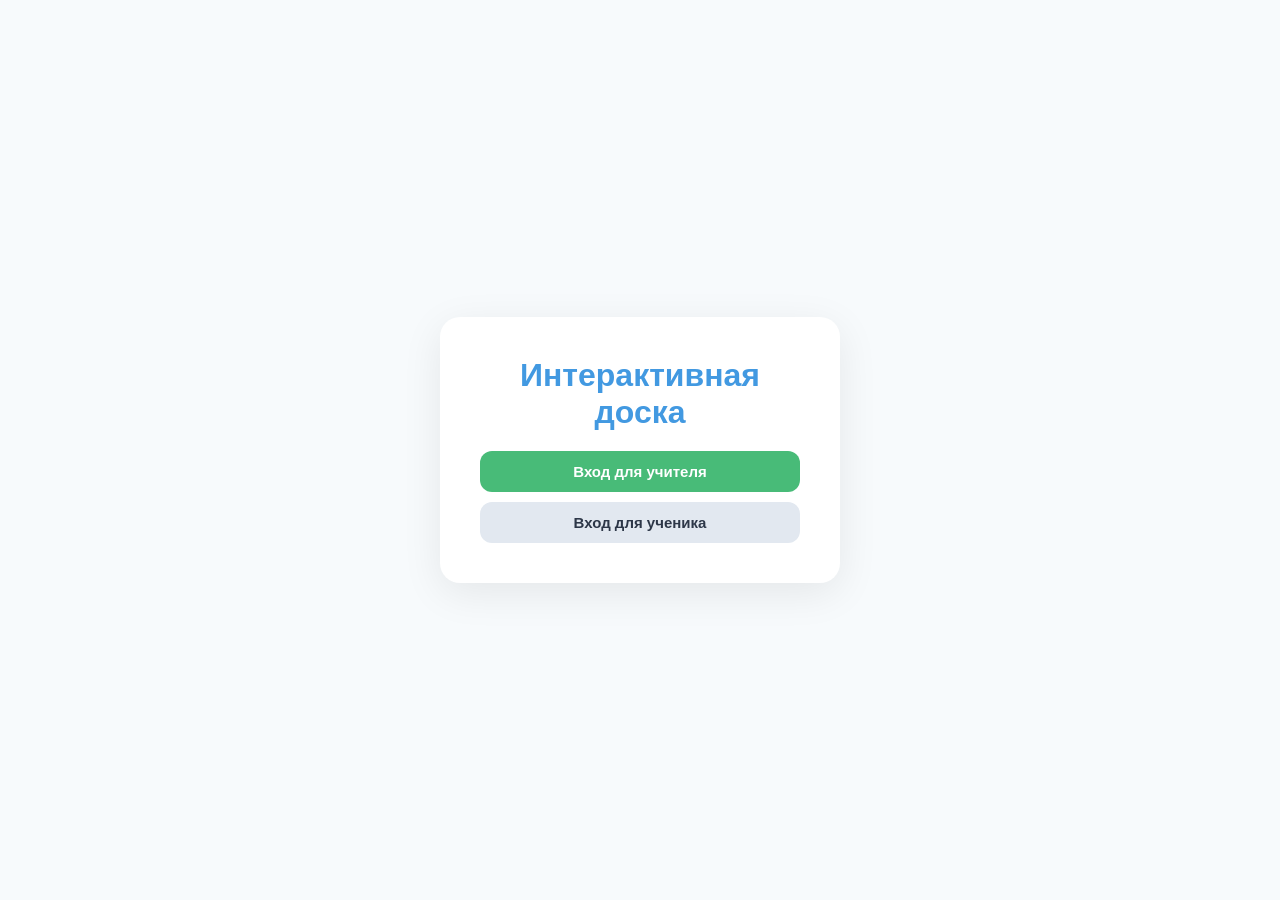
<file: templates/index.html>
<!-- --- START OF FILE index.html --- -->
<!DOCTYPE html>
<html lang="ru">
<head>
    <meta charset="UTF-8">
    <meta name="viewport" content="width=device-width, initial-scale=1.0">
    <title>Устный счет</title>
    <link rel="stylesheet" href="/static/css/style.css">
</head>
<body>
    <div class="login-container">
        <div class="login-box">
            <h1 style="color: var(--primary); margin-bottom: 20px;">Интерактивная доска</h1>
            <button class="btn btn-success" style="width: 100%; margin-bottom: 10px;" onclick="location.href='/teacher'">Вход для учителя</button>
            <button class="btn" style="width: 100%; background: #e2e8f0; color: #2d3748;" onclick="location.href='/student'">Вход для ученика</button>
        </div>
    </div>
</body>
</html>
</file>
<file: static/css/style.css>
/* --- START OF FILE static/css/style.css --- */
:root {
    --primary: #4299e1; 
    --danger: #f56565; 
    --success: #48bb78; 
    --ui-bg: rgba(255, 255, 255, 0.98);
    --text-dark: #2d3748;
    --text-muted: #a0aec0;
}
* { box-sizing: border-box; margin: 0; padding: 0; font-family: -apple-system, BlinkMacSystemFont, 'Segoe UI', Roboto, Helvetica, Arial, sans-serif; user-select: none; }

body { background: #e2e8f0; overflow: hidden; color: var(--text-dark); }
.no-gestures { touch-action: none; overscroll-behavior: none; }

#viewport { width: 100vw; height: 100vh; height: 100dvh; position: absolute; top:0; left:0; background: #cbd5e0; overflow: hidden; cursor: crosshair;}
#canvasWrapper { position: absolute; transform-origin: 0 0; box-shadow: 0 0 20px rgba(0,0,0,0.15); background-color: #fff;}

/* Запрет перетаскивания и выделения самого Canvas */
canvas { 
    position: absolute; top: 0; left: 0; 
    -webkit-user-drag: none; 
    -khtml-user-drag: none; 
    -moz-user-drag: none; 
    -o-user-drag: none; 
    user-drag: none;
    user-select: none;
    -webkit-user-select: none;
}

#mainCanvas, #tMainCanvas { z-index: 1; }
#draftCanvas, #tDraftCanvas { z-index: 2; pointer-events: none; }

#brushCursor { position: fixed; border-radius: 50%; pointer-events: none; z-index: 9999; transform: translate(-50%, -50%); border: 1px solid rgba(0,0,0,0.4); display: none; background: transparent; transition: width 0.1s, height 0.1s; }

.bg-blank { background-color: #fff; }
.bg-grid { background-color: #fff; background-image: url('data:image/svg+xml;utf8,<svg xmlns="http://www.w3.org/2000/svg" width="80" height="80"><path d="M80 0L0 0 0 80" fill="none" stroke="%23cbd5e0" stroke-width="1.5"/></svg>'); }
.bg-lines { background-color: #fff; background-image: url('data:image/svg+xml;utf8,<svg xmlns="http://www.w3.org/2000/svg" width="80" height="80"><path d="M80 80L0 80" fill="none" stroke="%23cbd5e0" stroke-width="1.5"/></svg>'); }

.toolbar { position: absolute; background: var(--ui-bg); border-radius: 12px; box-shadow: 0 4px 15px rgba(0,0,0,0.15); display: flex; gap: 4px; padding: 6px; z-index: 1000; border: 1px solid #e2e8f0;}
.toolbar-left { top: 50%; left: calc(15px + env(safe-area-inset-left)); transform: translateY(-50%); flex-direction: column; }
.toolbar-bottom { bottom: calc(15px + env(safe-area-inset-bottom)); left: 50%; transform: translateX(-50%); flex-direction: row; align-items: center;}
.toolbar-top-right { top: calc(15px + env(safe-area-inset-top)); right: calc(15px + env(safe-area-inset-right)); flex-direction: row; }
hr { border: 0; border-top: 1px solid #e2e8f0; width: 100%; margin: 4px 0; }
.divider { width: 1px; height: 24px; background: #e2e8f0; margin: 0 4px; }

.tool-btn { background: none; border: 2px solid transparent; border-radius: 8px; width: 44px; height: 44px; cursor: pointer; display: flex; align-items: center; justify-content: center; transition: 0.2s; color: #4a5568;}
.tool-btn:active { transform: scale(0.9); }
.tool-btn:hover { background: #f7fafc; }
.tool-btn.active { background: #ebf8ff; border-color: var(--primary); color: var(--primary); }

.color-btn { width: 30px; height: 30px; border-radius: 50%; border: 2px solid #fff; box-shadow: 0 0 0 2px #cbd5e0; cursor: pointer; transition: 0.2s; margin: 0 2px;}
.color-btn.active { box-shadow: 0 0 0 3px var(--primary); transform: scale(1.15); }
.size-btn { width: 32px; height: 32px; border-radius: 50%; background: #edf2f7; display: flex; align-items: center; justify-content: center; cursor: pointer; margin: 0 2px;}
.size-btn div { background: var(--text-dark); border-radius: 50%; }
.size-btn.active { border: 2px solid var(--primary); background: #ebf8ff;}

/* Кнопки теперь выровнены по центру */
.btn { padding: 12px 20px; border: none; border-radius: 12px; font-size: 15px; font-weight: 600; cursor: pointer; transition: all 0.2s; display: inline-flex; align-items: center; justify-content: center; gap: 8px;}
.btn:active { transform: scale(0.95); }
.btn-danger { background: var(--danger); color: white;}
.btn-danger:hover { background: #e53e3e; }
.btn-success { background: var(--success); color: white;}
.btn-success:hover { background: #38a169; box-shadow: 0 4px 12px rgba(72,187,120,0.3);}
.btn-primary { background: var(--primary); color: white;}
.btn-primary:hover { background: #3182ce; box-shadow: 0 4px 12px rgba(66, 153, 225, 0.3);}
.btn-outline { background: white; border: 2px solid #e2e8f0; color: var(--text-dark);}
.btn-outline:hover { background: #f7fafc; border-color: #cbd5e0;}

.action-btn { 
    position: absolute; 
    bottom: calc(20px + env(safe-area-inset-bottom)); 
    right: calc(20px + env(safe-area-inset-right)); 
    font-size: 18px; padding: 14px 30px; border-radius: 12px; border: none; font-weight: 600; color: white; background: var(--success); cursor: pointer; box-shadow: 0 6px 15px rgba(0,0,0,0.15); z-index: 1000; transition: 0.3s; 
}
.action-btn:active { transform: scale(0.95); }

.feedback-overlay { position: fixed; top:0; left:0; width:100%; height:100%; pointer-events: none; opacity: 0; z-index: 900; transition: opacity 1s ease, box-shadow 1s ease; }
.feedback-red { opacity: 1; box-shadow: inset 0 0 50px 15px rgba(245, 101, 101, 0.7); }
.feedback-green { opacity: 1; box-shadow: inset 0 0 50px 15px rgba(72, 187, 120, 0.7); }
.feedback-locked { opacity: 1; box-shadow: inset 0 0 50px 15px rgba(66, 153, 225, 0.6); background: rgba(255,255,255,0.05); }

.login-container { 
    display: flex; height: 100vh; height: 100dvh; align-items: flex-start; 
    justify-content: center; background: #f7fafc; z-index: 2000; position: relative; overflow-y: auto; 
    padding-top: 10vh; 
}
.login-box { 
    background: white; padding: 40px; border-radius: 20px; box-shadow: 0 10px 40px rgba(0,0,0,0.08); 
    text-align: center; max-width: 400px; width: 90%; margin: auto;
}
.login-box h1, .login-box h2 { color: var(--text-dark); margin-bottom: 25px; font-weight: 700; }
.login-box input { 
    display: block; width: 100%; margin-bottom: 15px; padding: 16px; 
    border-radius: 12px; border: 2px solid #e2e8f0; font-size: 16px; font-weight: 500;
    outline: none; transition: all 0.2s; background: #f8fafc; color: var(--text-dark);
    user-select: text; 
}
.login-box input::placeholder { color: var(--text-muted); font-weight: 400;}
.login-box input:focus { border-color: var(--primary); background: #fff; box-shadow: 0 4px 12px rgba(66, 153, 225, 0.15);}
input[type="number"]::-webkit-outer-spin-button, input[type="number"]::-webkit-inner-spin-button { -webkit-appearance: none; margin: 0; }
input[type="number"] { -moz-appearance: textfield; }

.easter-egg { position: fixed; bottom: calc(10px + env(safe-area-inset-bottom)); left: 50%; transform: translateX(-50%); font-size: 11px; color: var(--text-muted); opacity: 0.4; text-align: center; width: 90%; pointer-events: none; z-index: 3000;}

.dashboard-header { padding: 15px 30px; background: white; box-shadow: 0 2px 15px rgba(0,0,0,0.05); display: flex; justify-content: space-between; align-items: center; flex-wrap: wrap; gap: 15px;}
.dashboard-actions { display: flex; gap: 10px; align-items: center;}
.grid { display: grid; grid-template-columns: repeat(auto-fill, minmax(260px, 1fr)); gap: 25px; padding: 30px; overflow-y: auto; max-height: calc(100vh - 80px); }
.student-card { background: white; border-radius: 16px; padding: 15px; box-shadow: 0 4px 12px rgba(0,0,0,0.06); position: relative; transition: all 0.3s cubic-bezier(0.4, 0, 0.2, 1); border: 4px solid transparent;}
.student-card.ready { border-color: var(--success); transform: translateY(-8px); box-shadow: 0 15px 25px rgba(72,187,120,0.2); order: -1; }

/* УБРАЛИ ФОН В ВИДЕ СЕТКИ ДЛЯ ПРЕВЬЮ */
.board-thumb-container { background: #fff; border: 1px solid #e2e8f0; border-radius: 10px; cursor: pointer; transition: 0.2s; position: relative; overflow: hidden; height: 180px; }
.student-card img { width: 100%; height: 100%; object-fit: contain; position: relative; z-index: 2; }
.board-thumb-container:hover { transform: scale(1.02); }

.card-actions { position: absolute; top: 20px; right: 20px; display: none; gap: 4px; z-index: 10;}
.student-card:hover .card-actions { display: flex; }

.dropdown { position: relative; display: inline-block; }
.kebab-btn { background: rgba(255,255,255,0.9); border-radius: 12px; width: 44px; height: 44px; display: flex; align-items: center; justify-content: center; font-size: 20px; font-weight: bold; cursor: pointer; border: 1px solid #e2e8f0; box-shadow: 0 2px 5px rgba(0,0,0,0.1); color: var(--text-dark); transition: 0.2s;}
.kebab-btn:hover { background: #f7fafc; }

/* ИСПРАВЛЕНИЕ ВЫПАДАЮЩЕГО МЕНЮ (чтобы оно не закрывалось при наведении) */
.dropdown-content { display: none; position: absolute; right: 0; top: 100%; margin-top: 0; padding-top: 0; background: white; box-shadow: 0 4px 15px rgba(0,0,0,0.15); border-radius: 12px; border: 1px solid #e2e8f0; z-index: 100; min-width: 140px; overflow: hidden;}
.dropdown-content button { display: block; width: 100%; text-align: left; background: none; color: var(--danger); padding: 12px 15px; border: none; cursor: pointer; font-size: 14px; font-weight: 600;}
.dropdown-content button:hover { background: #fee2e2; }
.dropdown:hover .dropdown-content { display: block; }

.orientation-overlay {
    display: none; position: fixed; top: 0; left: 0; width: 100vw; height: 100vh; height: 100dvh;
    background: rgba(26, 32, 44, 0.98); color: white; z-index: 10000;
    flex-direction: column; align-items: center; justify-content: center; text-align: center; padding: 30px;
}
.orientation-overlay svg { width: 72px; height: 72px; margin-bottom: 25px; animation: rotatePhone 2s infinite ease-in-out; color: var(--primary);}
@keyframes rotatePhone { 0% { transform: rotate(0deg); } 50% { transform: rotate(-90deg); } 100% { transform: rotate(-90deg); } }
.orientation-overlay h3 { font-size: 24px; margin-bottom: 15px; }
.orientation-overlay p { color: #cbd5e0; font-size: 16px; line-height: 1.5; max-width: 300px;}

.modal-board-container {
    position: relative;
    width: 95vw;
    height: 90vh;
    background: #cbd5e0;
    border-radius: 12px;
    overflow: hidden;
    box-shadow: 0 10px 40px rgba(0,0,0,0.5);
    cursor: crosshair;
}
.modal-board-container #tWrapper {
    position: absolute; transform-origin: 0 0; background-color: #fff;
}

@media screen and (min-height: 600px) { .login-container { align-items: center; padding-top: 0; } }

@media screen and (max-width: 768px) and (orientation: portrait) {
    .action-btn { 
        top: calc(15px + env(safe-area-inset-top)); 
        bottom: auto; right: 50%; transform: translateX(50%); 
        padding: 12px 28px; font-size: 16px; box-shadow: 0 4px 15px rgba(0,0,0,0.15);
    }
    .action-btn:active { transform: translateX(50%) scale(0.95); }
    .toolbar-top-right { top: calc(85px + env(safe-area-inset-top)); right: calc(10px + env(safe-area-inset-right)); }
}

@media screen and (max-height: 600px) and (orientation: landscape) {
    .toolbar-left { left: calc(5px + env(safe-area-inset-left)); gap: 2px; padding: 4px; border-radius: 8px;}
    .tool-btn { width: 36px; height: 36px; }
    .tool-btn svg { width: 20px; height: 20px; }
    hr { margin: 2px 0; }
    .toolbar-bottom { bottom: calc(5px + env(safe-area-inset-bottom)); padding: 4px;}
    .action-btn { bottom: calc(10px + env(safe-area-inset-bottom)); right: calc(10px + env(safe-area-inset-right)); padding: 10px 20px; font-size: 16px;}
}
</file>
